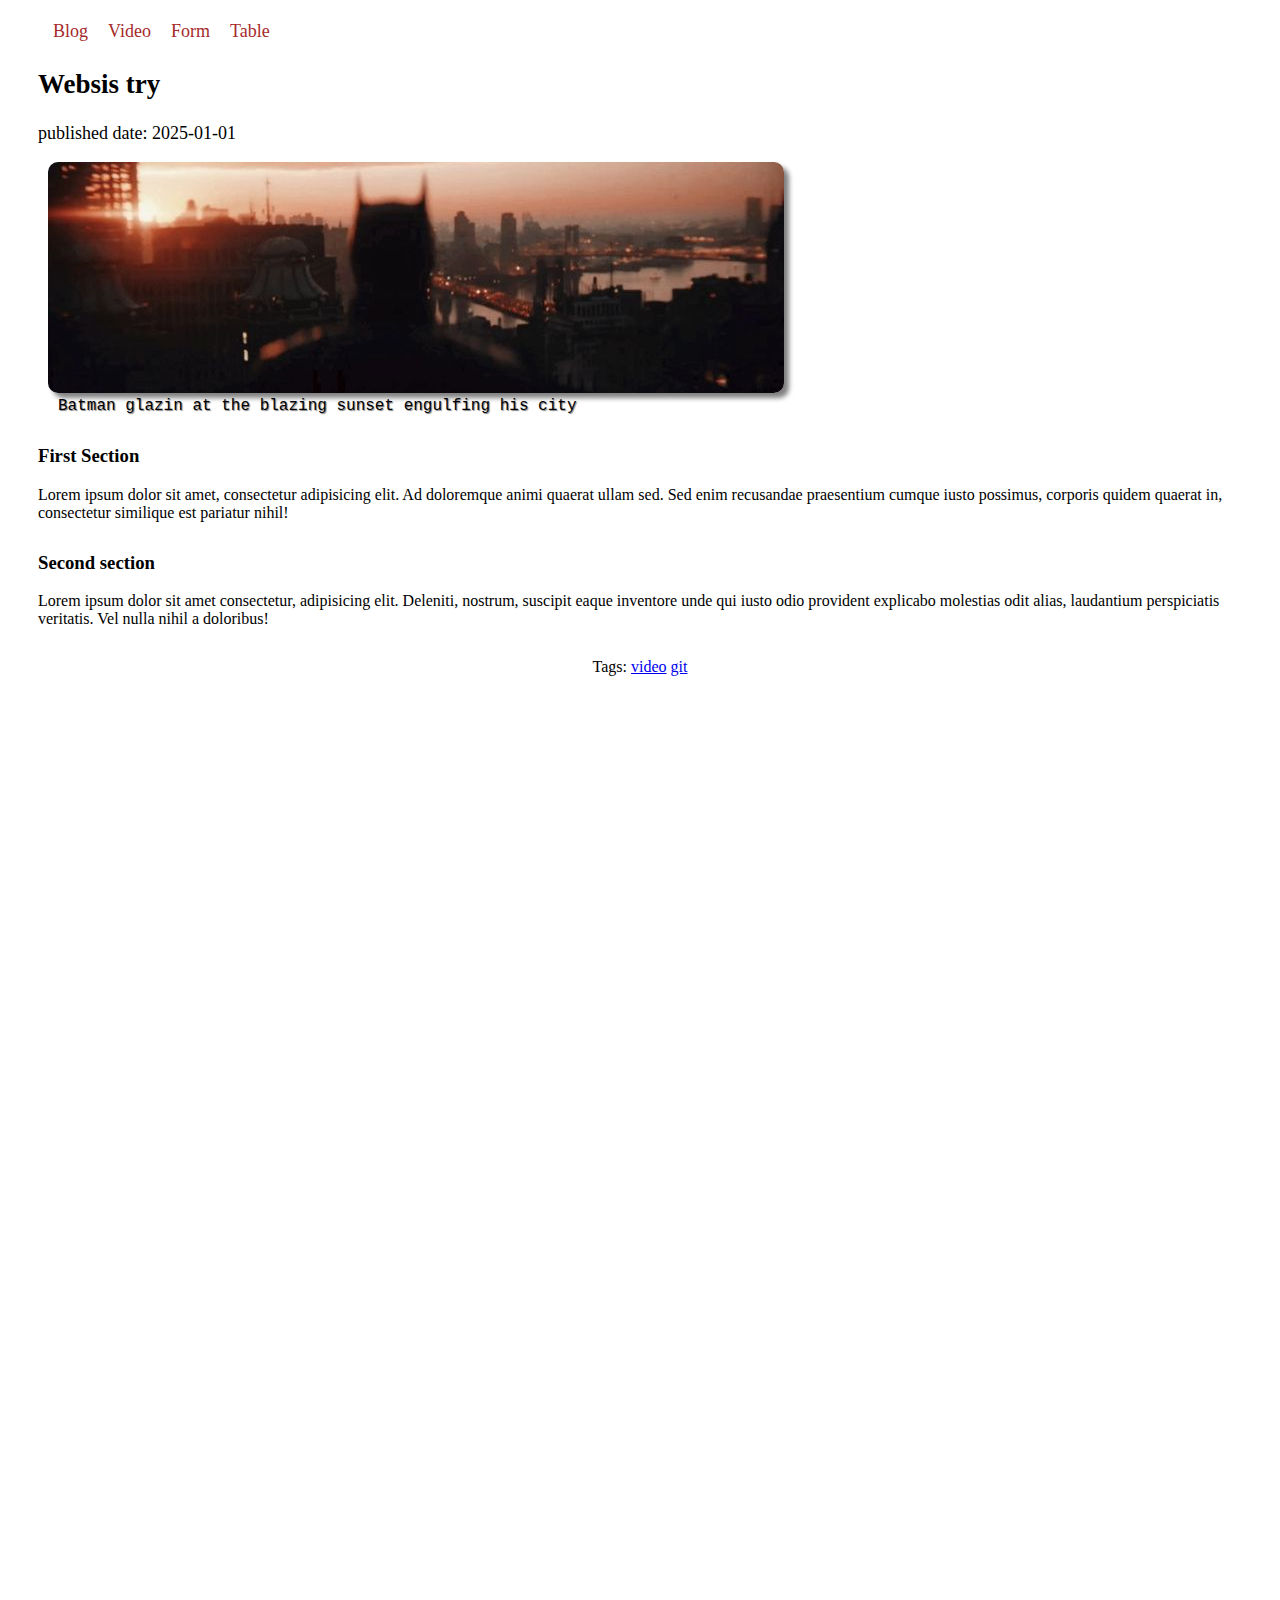
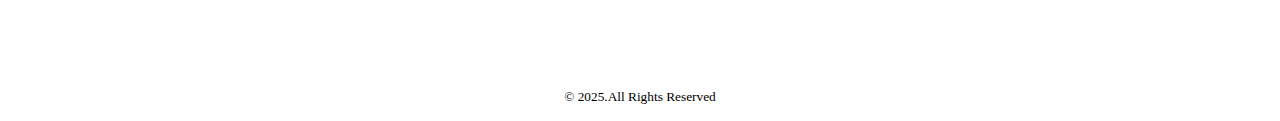
<file: index.html>
<!-- body r vitor 3 ta important part thake. 1.header 2.main 3.footer -->

<!-- nav er vitor navigations gulo thake. like home, about etc. -->

<!-- nav > ul > li {
                      } -> only vitor er tar style korte chaile evabe kora jae -->

<!-- nav li > a {
                    }-> to not make lengthy by adding ul. li ul er exact uporer branch hote hobe --> 

<!-- "&"-> eta for using symbols-->
                      
<!-- article-> main er vitor thake mane content part eta arki. -->
<!-- article er vitor eo header footer thakte pare. -->
 <!-- Clean website create er jnnno i will use these. -->

<!-- time tag-> for adding published time in my website. -->

<!-- figure tag-> for adding any figure ie.image in website.  -->

<!-- section tag-> article e egula use korbo. works like paragraph but to make everything organized will use these tags -->

<!-- ager website anar jnno ager css file taw link kora lgse -->



<!DOCTYPE html>
<html lang="en">
<head>
    <meta charset="UTF-8">
    <meta name="viewport" content="width=device-width, initial-scale=1.0">
    <title>Blog</title>
    <link rel="stylesheet" href="style.css/blog.css">
    <!-- past css file below -->
    <link rel="stylesheet" href="past html/style.css">
    <link rel="stylesheet" href="style.css/table.css">
</head>
<body>
    <header>
        <nav>
            <ul>
                <li><a href="index.html" target="_blank">Blog</a></li>
                <li><a href="video.html" target="_blank">Video</a></li>
                <li><a href="form.html" target="_blank">Form</a></li>
                <li><a href="table.html" target="_blank">Table</a></li>
            </ul>
        </nav>
    </header>


    <main>
        <article>

            <header>
                <h2>Websis try</h2>
                <p>published date: <time datetime="2025-01-01">2025-01-01</time></p>
            </header>

            <figure>
                <img src="assets/image/batman.jpg" alt="no photo">
                <figcaption>Batman glazin at the blazing sunset engulfing his city</figcaption>
            </figure>

            <section>
                <h3>First Section</h3>
                <p>Lorem ipsum dolor sit amet, consectetur adipisicing elit. Ad doloremque animi quaerat ullam sed. Sed enim recusandae praesentium cumque iusto possimus, corporis quidem quaerat in, consectetur similique est pariatur nihil!</p>
            </section>

            <section>
                <h3>Second section</h3>
                <p>Lorem ipsum dolor sit amet consectetur, adipisicing elit. Deleniti, nostrum, suscipit eaque inventore unde qui iusto odio provident explicabo molestias odit alias, laudantium perspiciatis veritatis. Vel nulla nihil a doloribus!</p>
            </section>

            <footer>
                <p>Tags:
                    <a target="_blank" href="video.html">video</a>
                    <a target="_blank" href="past html/index.html">git</a>
                </p>

            </footer>

        </article>
    </main>


    <footer>
        <p><small>&copy; 2025.All Rights Reserved</small></p>
    </footer>
</body>
</html>
</file>
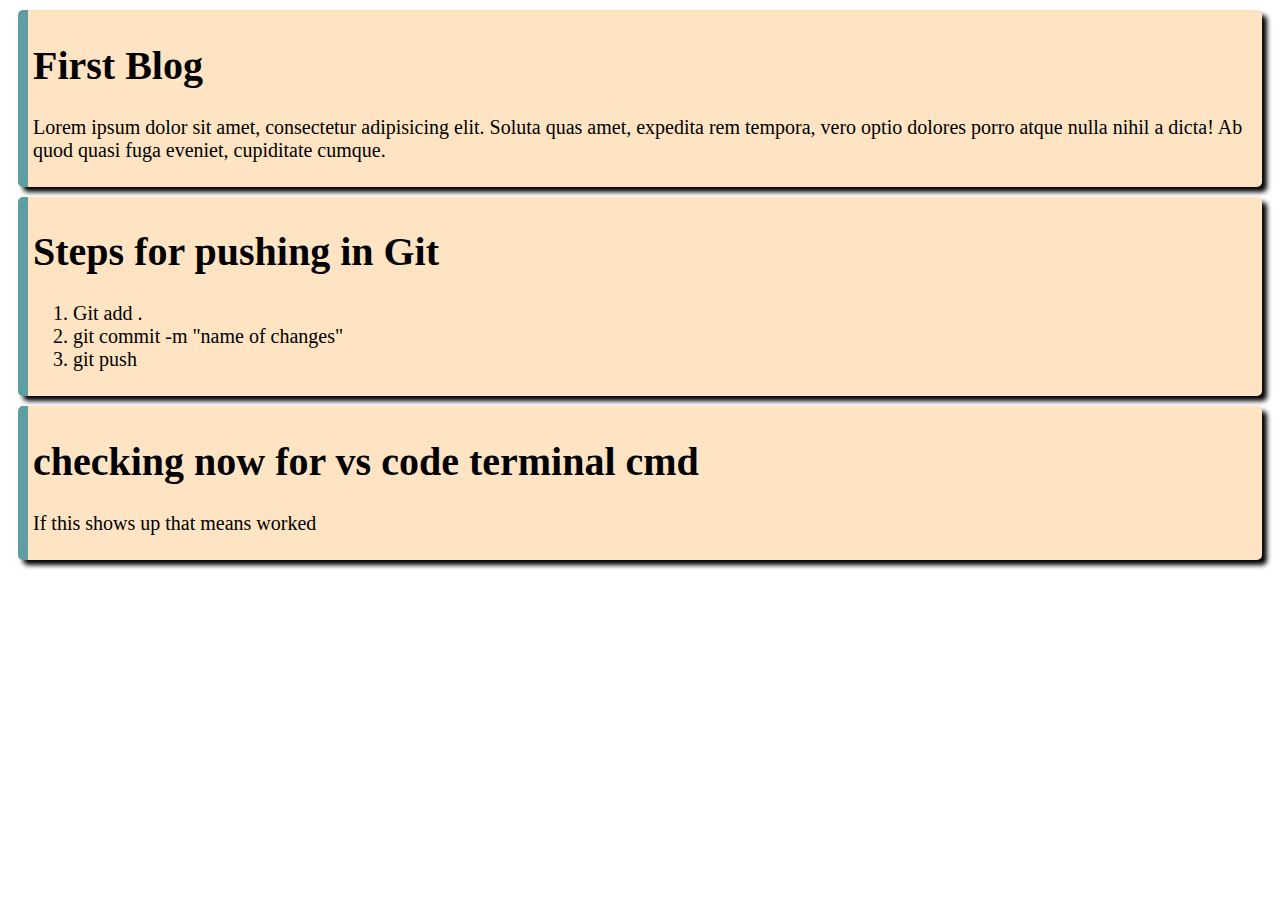
<file: past html/index.html>
<!DOCTYPE html>
<html lang="en">
<head>
    <meta charset="UTF-8">
    <meta name="viewport" content="width=device-width, initial-scale=1.0">
    <title>My First ever repo</title>
    <link rel="stylesheet" href="style.css">
</head>
<body>
    <div>
        <h1>First Blog</h1>
        <p>Lorem ipsum dolor sit amet, consectetur adipisicing elit. Soluta quas amet, expedita rem tempora, vero optio dolores porro atque nulla nihil a dicta! Ab quod quasi fuga eveniet, cupiditate cumque.</p>
    </div>
    <div>
        <h1>Steps for pushing in Git</h1>
        <ol>
            <li>Git add .</li>
            <li>git commit -m "name of changes"</li>
            <li>git push</li>
        </ol>
    </div>
    <div>
        <h1>checking now for vs code terminal cmd</h1>
        <p>If this shows up that means worked</p>
    </div>
</body>
</html>
</file>
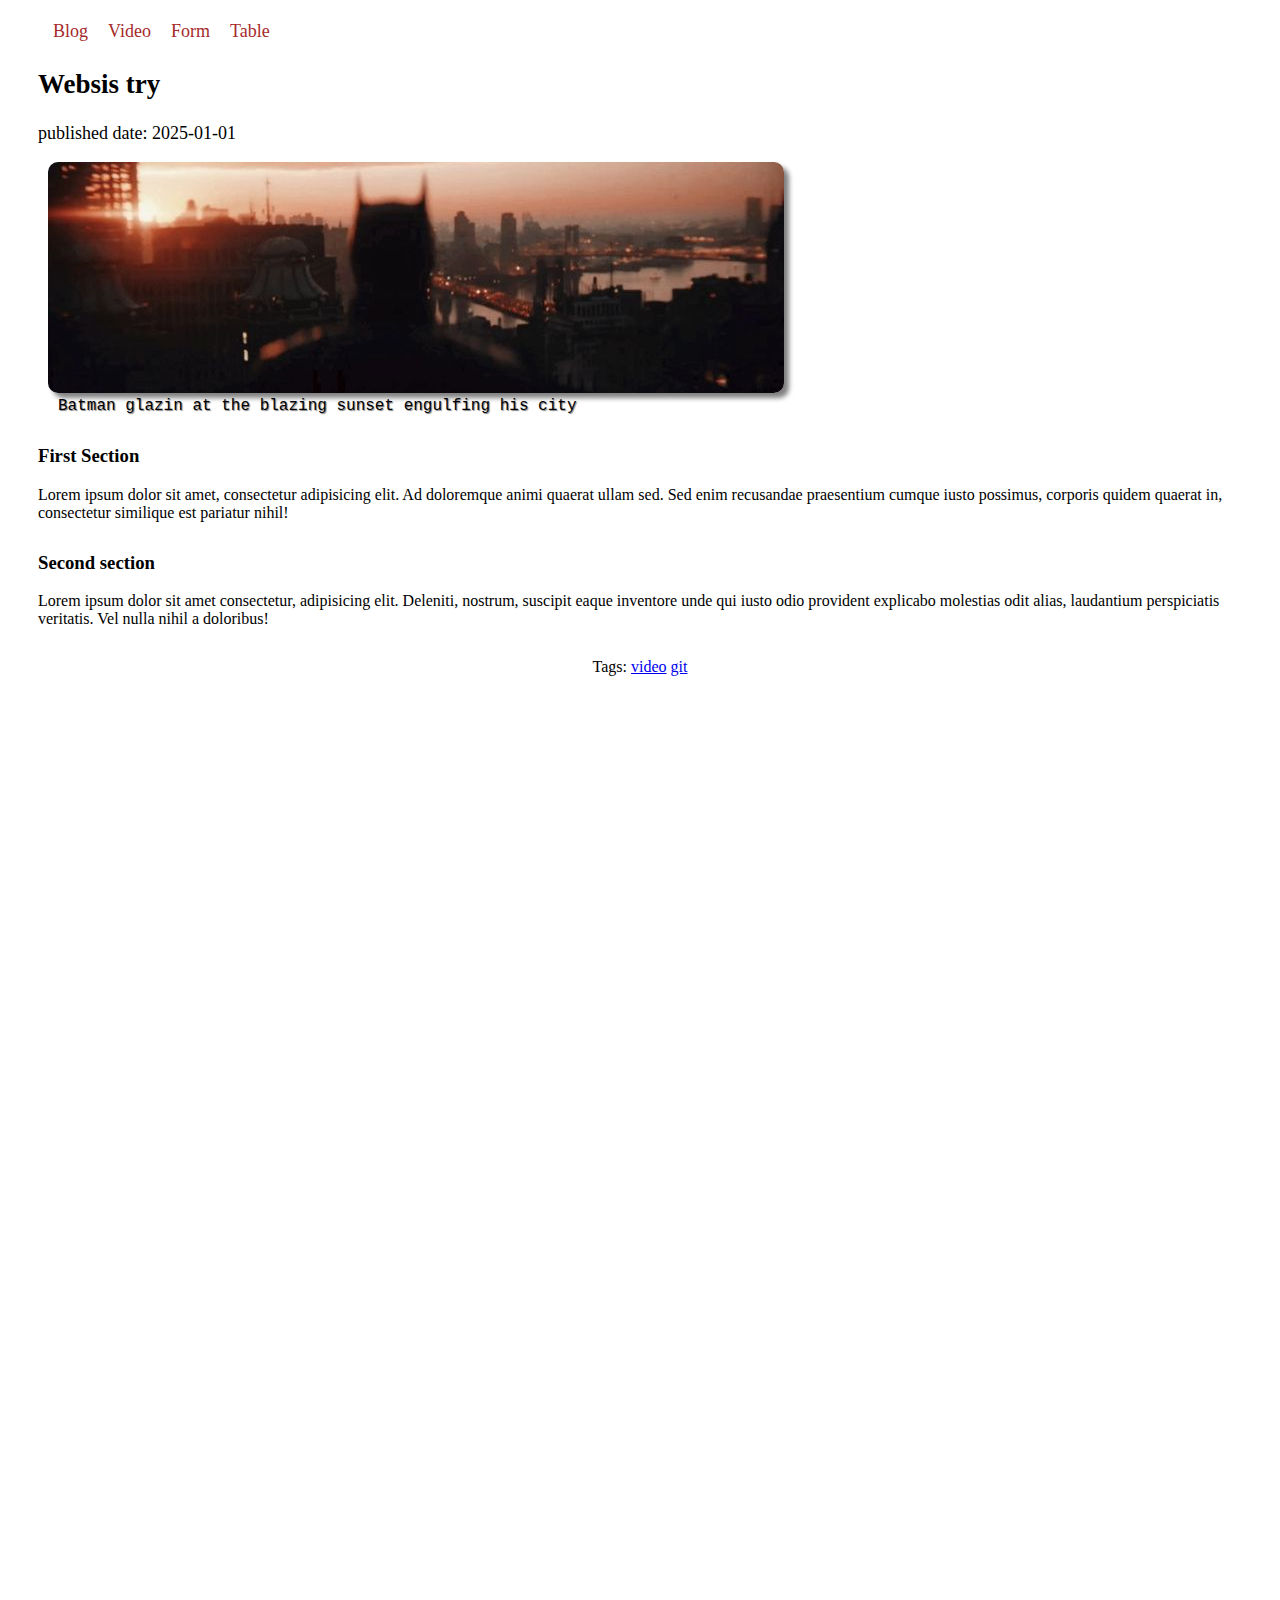
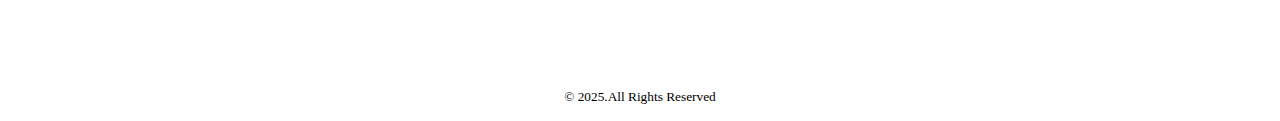
<file: blog.html>
<!-- body r vitor 3 ta important part thake. 1.header 2.main 3.footer -->

<!-- nav er vitor navigations gulo thake. like home, about etc. -->

<!-- nav > ul > li {
                      } -> only vitor er tar style korte chaile evabe kora jae -->

<!-- nav li > a {
                    }-> to not make lengthy by adding ul. li ul er exact uporer branch hote hobe --> 

<!-- "&"-> eta for using symbols-->
                      
<!-- article-> main er vitor thake mane content part eta arki. -->
<!-- article er vitor eo header footer thakte pare. -->
 <!-- Clean website create er jnnno i will use these. -->

<!-- time tag-> for adding published time in my website. -->

<!-- figure tag-> for adding any figure ie.image in website.  -->

<!-- section tag-> article e egula use korbo. works like paragraph but to make everything organized will use these tags -->

<!-- ager website anar jnno ager css file taw link kora lgse -->



<!DOCTYPE html>
<html lang="en">
<head>
    <meta charset="UTF-8">
    <meta name="viewport" content="width=device-width, initial-scale=1.0">
    <title>Blog</title>
    <link rel="stylesheet" href="style.css/blog.css">
    <!-- past css file below -->
    <link rel="stylesheet" href="past html/style.css">
    <link rel="stylesheet" href="style.css/table.css">
</head>
<body>
    <header>
        <nav>
            <ul>
                <li><a href="blog.html" target="_blank">Blog</a></li>
                <li><a href="video.html" target="_blank">Video</a></li>
                <li><a href="form.html" target="_blank">Form</a></li>
                <li><a href="table.html" target="_blank">Table</a></li>
            </ul>
        </nav>
    </header>


    <main>
        <article>

            <header>
                <h2>Websis try</h2>
                <p>published date: <time datetime="2025-01-01">2025-01-01</time></p>
            </header>

            <figure>
                <img src="assets/image/batman.jpg" alt="no photo">
                <figcaption>Batman glazin at the blazing sunset engulfing his city</figcaption>
            </figure>

            <section>
                <h3>First Section</h3>
                <p>Lorem ipsum dolor sit amet, consectetur adipisicing elit. Ad doloremque animi quaerat ullam sed. Sed enim recusandae praesentium cumque iusto possimus, corporis quidem quaerat in, consectetur similique est pariatur nihil!</p>
            </section>

            <section>
                <h3>Second section</h3>
                <p>Lorem ipsum dolor sit amet consectetur, adipisicing elit. Deleniti, nostrum, suscipit eaque inventore unde qui iusto odio provident explicabo molestias odit alias, laudantium perspiciatis veritatis. Vel nulla nihil a doloribus!</p>
            </section>

            <footer>
                <p>Tags:
                    <a target="_blank" href="video.html">video</a>
                    <a target="_blank" href="past html/index.html">git</a>
                </p>

            </footer>

        </article>
    </main>


    <footer>
        <p><small>&copy; 2025.All Rights Reserved</small></p>
    </footer>
</body>
</html>
</file>
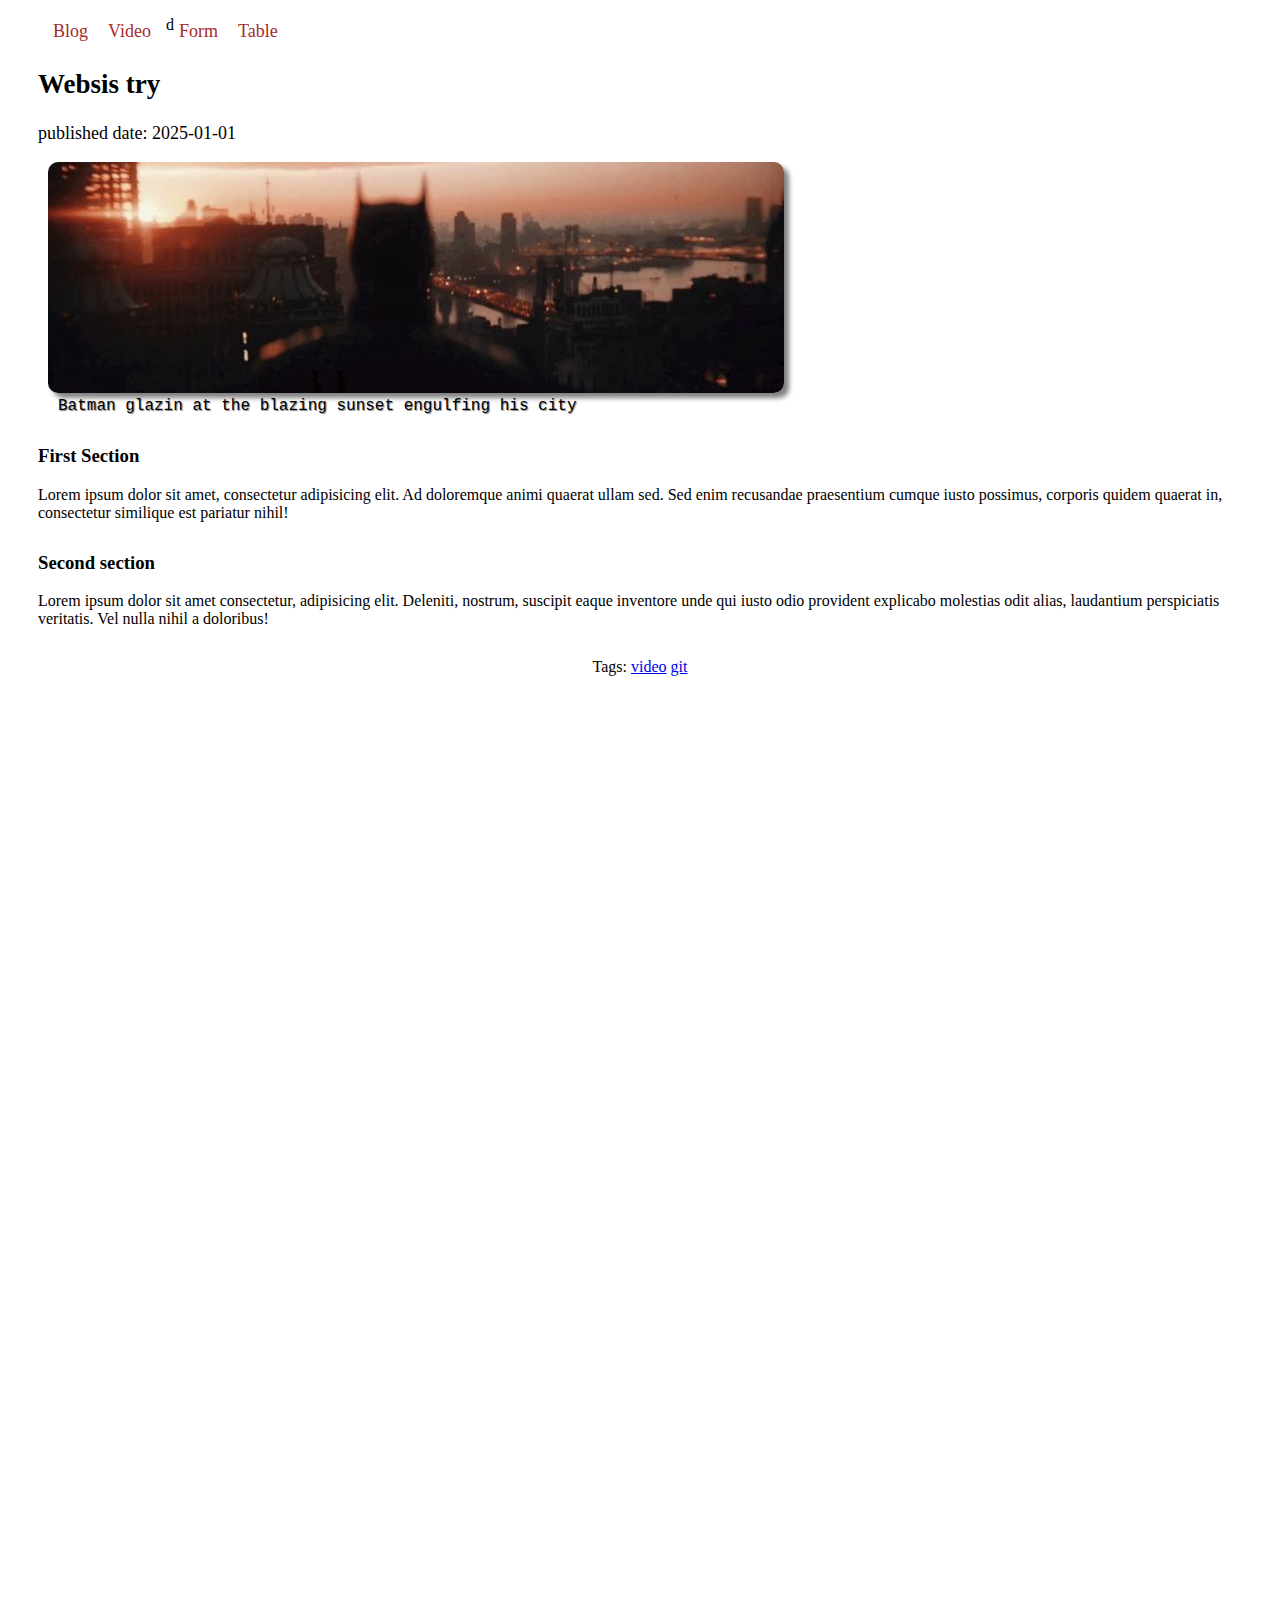
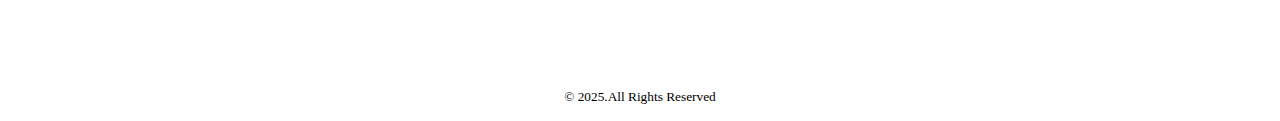
<file: dropdown.html>
<!-- body r vitor 3 ta important part thake. 1.header 2.main 3.footer -->

<!-- nav er vitor navigations gulo thake. like home, about etc. -->

<!-- nav > ul > li {
                      } -> only vitor er tar style korte chaile evabe kora jae -->

<!-- nav li > a {
                    }-> to not make lengthy by adding ul. li ul er exact uporer branch hote hobe --> 

<!-- "&"-> eta for using symbols-->
                      
<!-- article-> main er vitor thake mane content part eta arki. -->
<!-- article er vitor eo header footer thakte pare. -->
 <!-- Clean website create er jnnno i will use these. -->

<!-- time tag-> for adding published time in my website. -->

<!-- figure tag-> for adding any figure ie.image in website.  -->

<!-- section tag-> article e egula use korbo. works like paragraph but to make everything organized will use these tags -->

<!-- ager website anar jnno ager css file taw link kora lgse -->



<!DOCTYPE html>
<html lang="en">
<head>
    <meta charset="UTF-8">
    <meta name="viewport" content="width=device-width, initial-scale=1.0">
    <title>Blog</title>
    <link rel="stylesheet" href="style.css/blog.css">
    <!-- past css file below -->
    <link rel="stylesheet" href="past html/style.css">
    <link rel="stylesheet" href="style.css/table.css">
</head>
<body>
    <header>
        <nav>
            <ul>


                <li><a href="index.html" target="_blank">Blog</a></li>


                <li id="dropdown"><a href="video.html" target="_blank">Video</a>
                <ul>
                    <li><a href="index.html" target="_blank">Blog</a></li>

                    <li><a href="video.html" target="_blank">Video</a>\</li>

                    <li><a href="form.html" target="_blank">Form</a></li>

                    <li><a href="table.html" target="_blank">Table</a></li>           
                </ul>
                </li>d


                <li><a href="form.html" target="_blank">Form</a></li>
                <li><a href="table.html" target="_blank">Table</a></li>


            </ul>
        </nav>
    </header>


    <main>
        <article>

            <header>
                <h2>Websis try</h2>
                <p>published date: <time datetime="2025-01-01">2025-01-01</time></p>
            </header>

            <figure>
                <img src="assets/image/batman.jpg" alt="no photo">
                <figcaption>Batman glazin at the blazing sunset engulfing his city</figcaption>
            </figure>

            <section>
                <h3>First Section</h3>
                <p>Lorem ipsum dolor sit amet, consectetur adipisicing elit. Ad doloremque animi quaerat ullam sed. Sed enim recusandae praesentium cumque iusto possimus, corporis quidem quaerat in, consectetur similique est pariatur nihil!</p>
            </section>

            <section>
                <h3>Second section</h3>
                <p>Lorem ipsum dolor sit amet consectetur, adipisicing elit. Deleniti, nostrum, suscipit eaque inventore unde qui iusto odio provident explicabo molestias odit alias, laudantium perspiciatis veritatis. Vel nulla nihil a doloribus!</p>
            </section>

            <footer>
                <p>Tags:
                    <a target="_blank" href="video.html">video</a>
                    <a target="_blank" href="past html/index.html">git</a>
                </p>

            </footer>

        </article>
    </main>


    <footer>
        <p><small>&copy; 2025.All Rights Reserved</small></p>
    </footer>
</body>
</html>
</file>
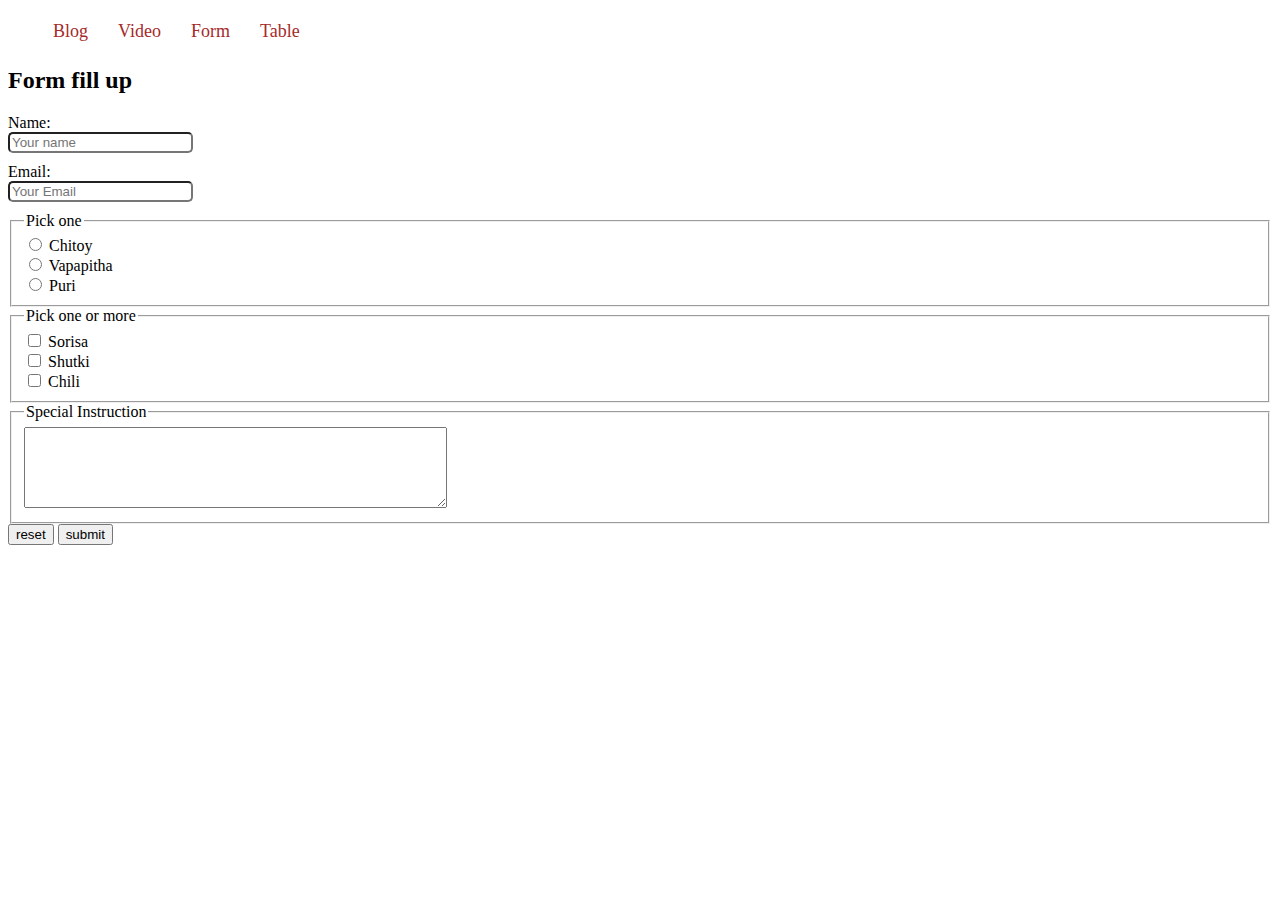
<file: form.html>
<!-- fieldset tag-> for a field type slection input -->
<!-- legend tag-> to give a headline in that fieldset tag -->

<!-- input name er vitor same name dile ekta select korte parbo sudhu -->

<!-- textarea -> this tag in form to get a text box to write -->

<!-- input type ="reset" -> input type reset for reseting the values in the form -->


<!DOCTYPE html>
<html lang="en">
<head>
    <meta charset="UTF-8">
    <meta name="viewport" content="width=device-width, initial-scale=1.0">
    <title>Form</title>
    <link rel="stylesheet" href="style.css/Form.css">  
    <link rel="stylesheet" href="style.css/table.css">

</head>
<body>
    <header>
        <nav>
            <ul>
                <li><a href="index.html" target="_blank">Blog</a></li>
                <li><a href="video.html" target="_blank">Video</a></li>
                <li><a href="form.html" target="_blank">Form</a></li>
                <li><a href="table.html" target="_blank">Table</a></li>
            </ul>
        </nav>
    </header>

    <main>
        <header>
            <h2>Form fill up</h2>
        </header>
        <section>
            <form>

                <label for="name">Name:
                    <input id="name" type="text" placeholder="Your name">
                </label>

                <label for="email">Email:
                    <input id="email" type="email" placeholder="Your Email">
                </label>

                <fieldset>

                    <legend>Pick one</legend>

                    <label for="chitoy">
                        <input type="radio" name="pitha" id="chitoy"> Chitoy
                    </label>

                    <label for="vapapitha">
                        <input type="radio" name="pitha" id="vapapitha"> Vapapitha
                    </label>
                    
                    <label for="puri">
                        <input type="radio" name="pitha" id="puri"> Puri
                    </label>   

                </fieldset>

                <fieldset>
                    <legend>Pick one or more</legend>

                    <label for="sorisa">
                        <input type="checkbox" name="vorta" id="sorisa"> Sorisa
                    </label>

                    <label for="shutki">
                        <input type="checkbox" name="vorta" id="shutki"> Shutki
                    </label>

                    <label for="chili">
                        <input type="checkbox" name="vorta" id="chili"> Chili
                    </label>
                </fieldset>


                <fieldset>
                    <legend>Special Instruction</legend>
                    <textarea name="" id="" cols="50" rows="5"></textarea>
                </fieldset>
                
                <input type="reset" value="reset">
                <input type="submit" value="submit">

            </form>
        </section>
    </main>

    
    
</body>
</html>
</file>
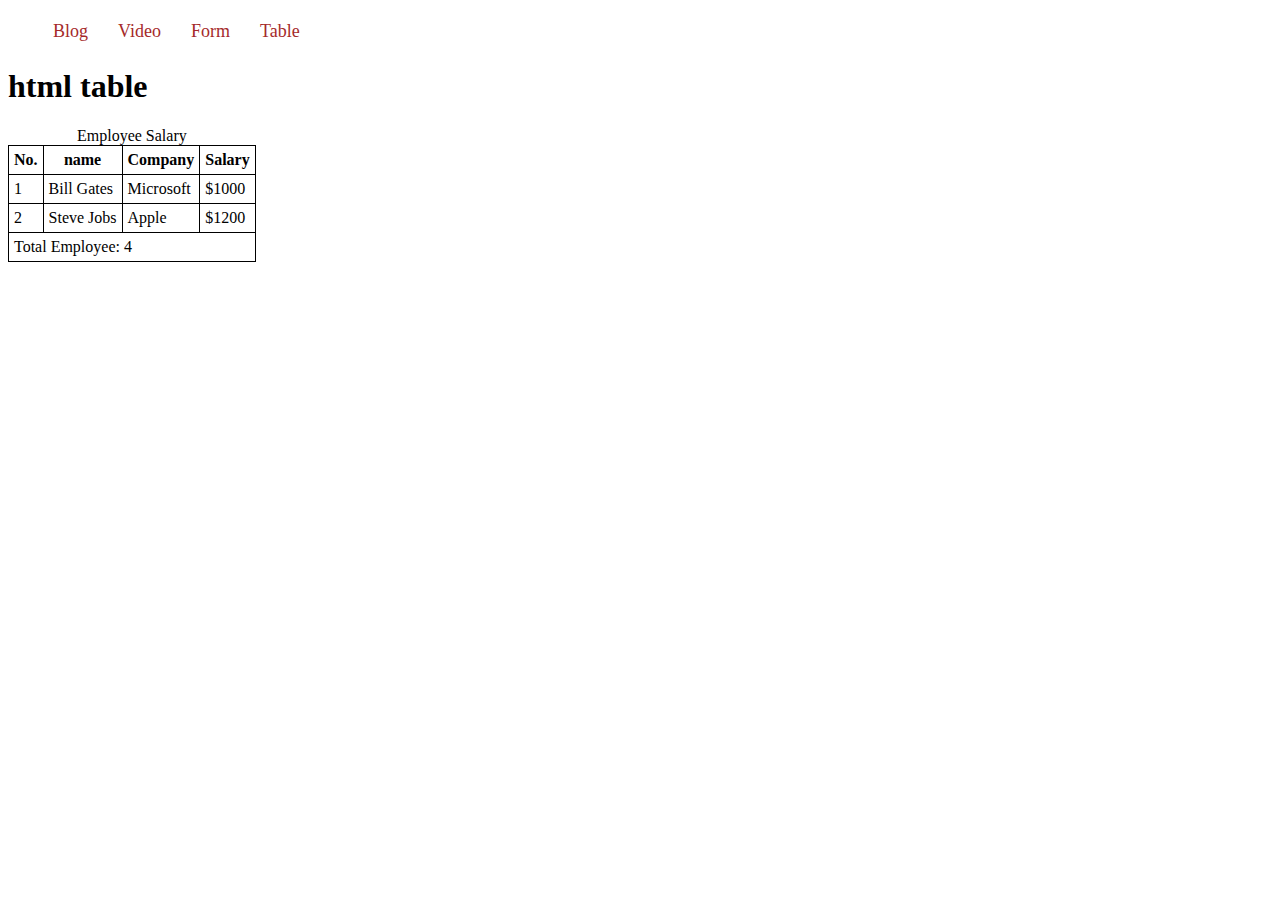
<file: table.html>
<!-- "<table>"-> table tag er vitor er table er data and stuffs -->

<!-- table head -> first row in table  -->
 <!--"th"-> table head -->

<!-- baki ta body -->
<!--"tbody"-> table body  -->

<!-- cell/cell -> tbale er data gulo k cell bole -->

<!-- "tfoot"-> table foot -->

<!-- "tr"-> table row. table body (tbody) r vitor thakbe eta-->

<!-- "td"-> table data. table row (tr) er vitor thakbe eta -->

<!-- "td*4" -> dile 4 ta td banay dibe code -->

<!-- "th" -> th for data in thead  -->

<!-- "border-collapse" -> for removing border line within the datas -->

<!-- "colspan" -> ei attribute in td to make a data fit into desired columns -->
 
<!-- "<caption>" ->add this to add caption before a table -->

<!--"li*4>a" -> to add four li with ankor tag at once -->

<!-- "display:flex"-> works an display inline -->

<!-- "list-style" -> for changing list style -->

<!-- "nav li" -> mmajhe ul use na korle ">" 
 use kora jabe na--> 

<!-- "text-decoration:" ->ankor er oo text deco change kora jae -->

<!--":hover{}" -> to change stuff if i hover over that --> 


<!DOCTYPE html>
<html lang="en">
<head>
    <meta charset="UTF-8">
    <meta name="viewport" content="width=device-width, initial-scale=1.0">
    <title>Table</title>
    <link rel="stylesheet" href="style.css/table.css">
</head>
<body>

    <header>
        <nav>
            <ul>
                <li><a href="index.html" target="_blank">Blog</a></li>
                <li><a href="video.html" target="_blank">Video</a></li>
                <li><a href="form.html" target="_blank">Form</a></li>
                <li><a href="table.html" target="_blank">Table</a></li>
            </ul>
        </nav>
    </header>

    <h1>html table</h1>
    
    <table>
        <caption>Employee Salary</caption>
        <thead>
            <tr>
                <th>No.</th>
                <th>name</th>
                <th>Company</th>
                <th>Salary</th>
            </tr>

        </thead>

        <tbody>
            <tr>
                <td>1</td>
                <td>Bill Gates</td>
                <td>Microsoft</td>
                <td>$1000</td>
            </tr>
            <tr>
                <td>2</td>
                <td>Steve Jobs</td>
                <td>Apple</td>
                <td>$1200</td>
            </tr>
        </tbody>

        <tfoot>
            <tr>
                <td colspan="4">Total Employee: 4</td>
            </tr>

        </tfoot>
    </table>    
</body>
</html>
</file>
<file: style.css/blog.css>
nav > ul > li {
    display: inline;
    margin-right: 10px;
    
}

nav li > a{
    text-decoration: underline;
}

footer{
    text-align: center;
    margin-top: 80%;
}

main header{
    font-size: large;
    margin-left: 30px;
}

img{
    border-radius: 10px;
    box-shadow: 5px 5px 5px gray;
}

/* main > article > figure > figcaption{
    margin-left: 10px;
    text-shadow: 1px 1px 1px gray;
    font-family: 'Courier New', Courier, monospace
} */

main figure > figcaption{
    margin-left: 10px;
    text-shadow: 1px 1px 1px gray;
    font-family: 'Courier New', Courier, monospace
}

main section{
    margin: 30px;
    
}

body article > footer{
    margin: 0px;
}
</file>
<file: past html/style.css>
div{
    background-color: bisque;
    margin: 10px;
    border-left: 10px cadetblue solid;
    border-radius: 5px;
    padding: 5px;
    box-shadow: 5px 5px 5px black;
    font-size: 20px;
}
</file>
<file: style.css/table.css>
td,th{
    border: 1px solid black;
    padding: 5px;
}

table{
    border-collapse: collapse;
}

nav > ul{
    display: flex;
}

nav li{
    list-style: none;
    margin-right: 20px;
    padding: 5px;
}

nav li > a{
    text-decoration: none;
    color: brown;
    font-size: large;
}

nav li:hover{
    background-color: bisque;
}

nav li > ul{
    display: none;
}

nav li:hover .dropdown{
    display: block;
    background-color: lightgoldenrodyellow;
}
</file>
<file: style.css/Form.css>
/* label > input{
    display: block;
    margin-bottom:10px;
    border-radius: 5px;
} */

#name,#email{
    display: block;
    margin-bottom:10px;
    border-radius: 5px;
}

label{
    display: block;
}
</file>
